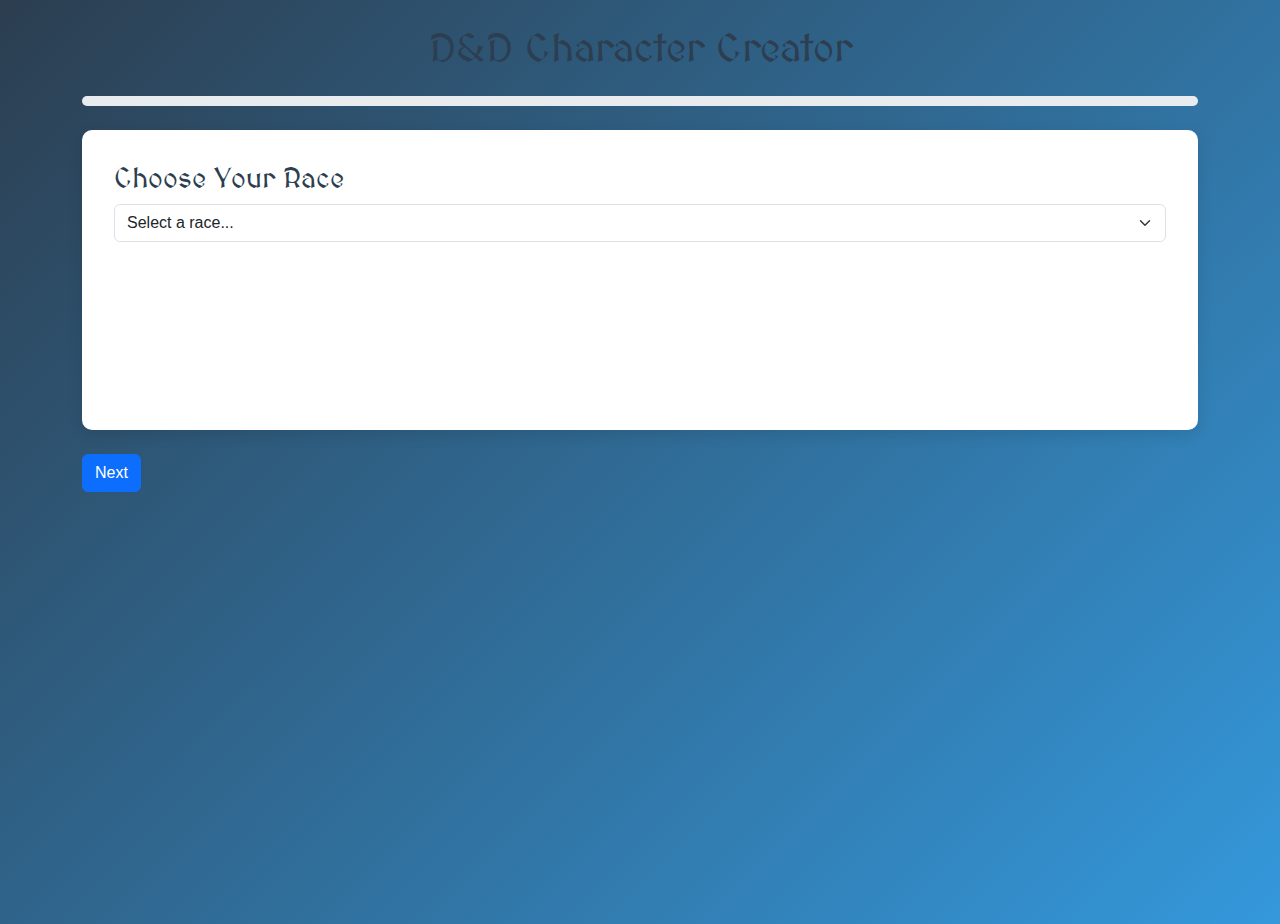
<file: frontend/index.html>
<!DOCTYPE html>
<html lang="en">
<head>
    <meta charset="UTF-8">
    <meta name="viewport" content="width=device-width, initial-scale=1.0">
    <title>D&D Character Creator</title>
    <link href="https://cdn.jsdelivr.net/npm/bootstrap@5.3.2/dist/css/bootstrap.min.css" rel="stylesheet">
    <link href="https://fonts.googleapis.com/css2?family=MedievalSharp&display=swap" rel="stylesheet">
    <link rel="stylesheet" href="index.css">
</head>
<body>
    <div class="container mt-4">
        <h1 class="text-center mb-4">D&D Character Creator</h1>
        
        <div class="progress mb-4">
            <div class="progress-bar" role="progressbar" style="width: 0%"></div>
        </div>

        <div id="characterForm">
            <!-- Step 1: Race -->
            <div class="step" data-step="1">
                <h3>Choose Your Race</h3>
                <select class="form-select mb-3" id="race">
                    <option value="">Select a race...</option>
                    <option value="human">Human</option>
                    <option value="elf">Elf</option>
                    <option value="dwarf">Dwarf</option>
                    <option value="halfling">Halfling</option>
                    <option value="dragonborn">Dragonborn</option>
                </select>
            </div>

            <!-- Step 2: Class -->
            <div class="step" data-step="2" style="display: none;">
                <h3>Choose Your Class</h3>
                <select class="form-select mb-3" id="class">
                    <option value="">Select a class...</option>
                    <option value="fighter">Fighter</option>
                    <option value="wizard">Wizard</option>
                    <option value="rogue">Rogue</option>
                    <option value="cleric">Cleric</option>
                    <option value="ranger">Ranger</option>
                </select>
            </div>

            <!-- Step 3: Ability Scores -->
            <div class="step" data-step="3" style="display: none;">
                <h3>Roll Ability Scores</h3>
                <div class="ability-scores">
                    <div class="mb-3">
                        <label>Strength</label>
                        <input type="number" class="form-control" id="strength" min="3" max="18">
                    </div>
                    <div class="mb-3">
                        <label>Dexterity</label>
                        <input type="number" class="form-control" id="dexterity" min="3" max="18">
                    </div>
                    <div class="mb-3">
                        <label>Constitution</label>
                        <input type="number" class="form-control" id="constitution" min="3" max="18">
                    </div>
                    <div class="mb-3">
                        <label>Intelligence</label>
                        <input type="number" class="form-control" id="intelligence" min="3" max="18">
                    </div>
                    <div class="mb-3">
                        <label>Wisdom</label>
                        <input type="number" class="form-control" id="wisdom" min="3" max="18">
                    </div>
                    <div class="mb-3">
                        <label>Charisma</label>
                        <input type="number" class="form-control" id="charisma" min="3" max="18">
                    </div>
                    <button class="btn btn-secondary" id="rollDice">Roll Dice</button>
                </div>
            </div>

            <!-- Step 4: Background -->
            <div class="step" data-step="4" style="display: none;">
                <h3>Choose Your Background</h3>
                <select class="form-select mb-3" id="background">
                    <option value="">Select a background...</option>
                    <option value="acolyte">Acolyte</option>
                    <option value="criminal">Criminal</option>
                    <option value="noble">Noble</option>
                    <option value="soldier">Soldier</option>
                    <option value="sage">Sage</option>
                </select>
            </div>

            <!-- Step 5: Character Details -->
            <div class="step" data-step="5" style="display: none;">
                <h3>Character Details</h3>
                <div class="mb-3">
                    <label>Character Name</label>
                    <div class="input-group">
                        <input type="text" class="form-control" id="characterName">
                        <button class="btn btn-secondary" id="generateName">Generate Name</button>
                    </div>
                </div>
                <div class="mb-3">
                    <label>Age</label>
                    <input type="number" class="form-control" id="age" min="1">
                </div>
            </div>

            <!-- Final Step: Result -->
            <div class="step" data-step="6" style="display: none;">
                <h3>Your Character</h3>
                <div id="characterSheet" class="card p-4">
                    <div id="loadingBackstory" class="text-center" style="display: none;">
                        <div class="spinner-border" role="status">
                            <span class="visually-hidden">Loading...</span>
                        </div>
                        <p>Generating character backstory...</p>
                    </div>
                    <div id="characterSummary"></div>
                    <div id="backstory" class="mt-4"></div>
                </div>
            </div>

            <div class="navigation-buttons mt-4">
                <button class="btn btn-secondary" id="prevBtn" style="display: none;">Previous</button>
                <button class="btn btn-primary" id="nextBtn">Next</button>
                <button class="btn btn-success" id="finishBtn" style="display: none;">Generate Character</button>
            </div>
        </div>
    </div>
    <script type="module" src="index.js"></script>
</body>
</html>
</file>
<file: frontend/index.css>
:root {
    --primary-color: #2c3e50;
    --secondary-color: #8e44ad;
    --accent-color: #e74c3c;
    --background-color: #ecf0f1;
    --text-color: #2c3e50;
    --border-color: #bdc3c7;
}

body {
    background: linear-gradient(135deg, #2c3e50 0%, #3498db 100%);
    min-height: 100vh;
    font-family: 'Arial', sans-serif;
    color: var(--text-color);
}

h1, h2, h3, h4, h5, h6 {
    font-family: 'MedievalSharp', cursive;
    color: var(--primary-color);
}

.step {
    min-height: 300px;
    background-color: white;
    padding: 2rem;
    border-radius: 10px;
    box-shadow: 0 5px 15px rgba(0, 0, 0, 0.1);
}

.ability-scores {
    max-width: 300px;
    margin: 0 auto;
}

.navigation-buttons {
    display: flex;
    justify-content: space-between;
}

.progress {
    height: 10px;
}

.card {
    background-color: #f8f9fa;
    border: 1px solid #dee2e6;
}

#characterSheet {
    min-height: 400px;
}

.spinner-border {
    width: 3rem;
    height: 3rem;
}

#loadingBackstory {
    margin: 2rem 0;
}
</file>
